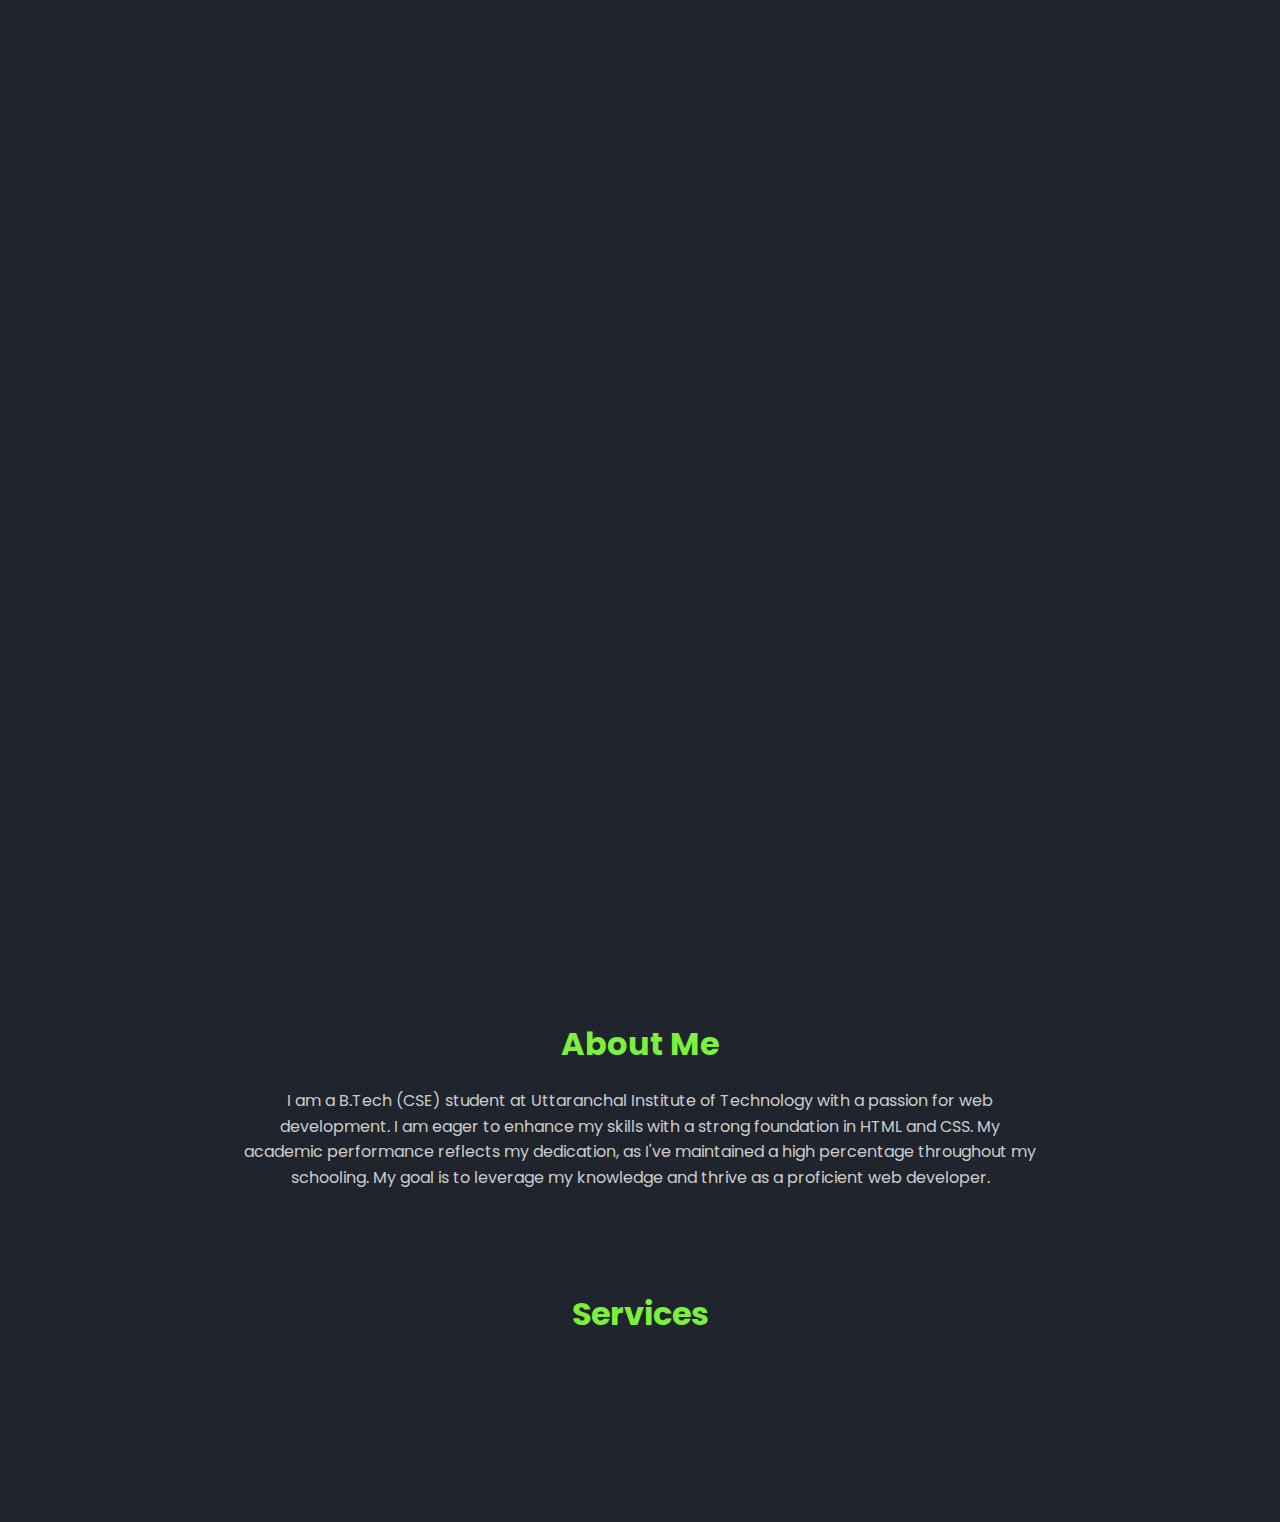
<file: index.html>
<!DOCTYPE html>
<html lang="en">
<head>
  <meta charset="UTF-8" />
  <meta name="viewport" content="width=device-width, initial-scale=1.0" />
  <title>Jateen Virmani | Portfolio</title>
  <link rel="stylesheet" href="style.css" />
  <link href='https://cdn.boxicons.com/fonts/brands/boxicons-brands.min.css' rel='stylesheet'>
</head>
<body>


  <!-- Navigation -->
  <nav class="navbar">
    <a href="#" class="logo">Portfolio</a>
    <div class="menu-toggle" id="menuToggle">&#9776;</div>
    <ul id="navLinks">
      <li class="active"><a href="#home">Home</a></li>
      <li><a href="#about">About</a></li>
      <li><a href="#services">Services</a></li>
      <li class="dropdown" id="contactDropdown">
        <a href="#" onclick="toggleDropdown(event)">Contact</a>
        <ul class="dropdown-menu" id="contactMenu">
          <li><a href="https://wa.me/919468466400" target="_blank">WhatsApp</a></li>
          <li><a href="mailto:jateenvirmani422@gmail.com" target="_blank">Email</a></li>
        </ul>
      </li>
    </ul>
  </nav>

  <!-- Home Section -->
  <section class="home" id="home">
    <div class="home-info">
      <h1>Jateen Virmani</h1>
      <h2>I am a 
        <span style="--i:4" data-text="Frontend Developer">Frontend Developer</span>
        <span style="--i:3" data-text="Blogger">Blogger</span>
        <span style="--i:2" data-text="YouTuber">YouTuber</span>
        <span style="--i:1" data-text="Designer">Designer</span>
      </h2>
      <p> Hi, I'm <strong>Jateen Virmani</strong> — a developer and digital creator. I build responsive web interfaces using HTML, CSS, and JavaScript, and I'm constantly exploring new tools to expand my skills.</p>
      <div class="btn-sci">
        <a href="JateenVirmaniResume (1).pdf" class="btn" download="JateenVirmani_Resume.pdf" target="_blank">
          Download Resume
        </a>
        <div class="sci">
          <a href="https://github.com/virmanijateen37" target="_blank"><i class='bxl bx-github'></i></a>
          <a href="https://www.linkedin.com/in/jateen-virmani-3835a2323" target="_blank"><i class='bxl bx-linkedin'></i></a>
          <a href="#"><i class='bxl bx-twitter'></i></a>
          <a href="https://www.youtube.com/@f37gamerz" target="_blank"><i class='bxl bx-youtube'></i></a>
        </div>
      </div>
    </div>
    <div class="home-image">
      <div class="img-box">
        <div class="img-item">
          <img src="passport.png" alt="Jateen Virmani">
        </div>
      </div>
    </div>
  </section>

  <!-- About Section -->
  <section class="about" id="about">
    <div class="section-title">
      <h2>About Me</h2>
    </div>
    <div class="about-content">
      <p>
       I am a B.Tech (CSE) student at Uttaranchal Institute of Technology with a passion for web development. I am eager to enhance my skills with a strong foundation in HTML and CSS. My academic performance reflects my dedication, as I've maintained a high percentage throughout my schooling. My goal is to leverage my knowledge and thrive as a proficient web developer.
      </p>
    </div>
  </section>

  <!-- Services Section -->
  <section class="services" id="services">
    <div class="section-title">
      <h2>Services</h2>
    </div>
    <div class="services-content">
      <div class="service-box">
        <h3>Web Development</h3>
        <p>Building responsive, modern websites using HTML, CSS, and JavaScript that look great on all devices.</p>
      </div>
      <div class="service-box">
        <h3>UI/UX Design</h3>
        <p>Creating intuitive and visually appealing interfaces to ensure seamless user experience and accessibility.</p>
      </div>
      <div class="service-box">
        <h3>Content Creation</h3>
        <p>Producing educational and entertaining content for YouTube and social platforms to connect with a broader audience.</p>
      </div>
    </div>
  </section>

  <script src="script.js"></script>
</body>
</html>
</file>
<file: style.css>
@import url('https://fonts.googleapis.com/css2?family=Poppins:wght@300;400;600;700&display=swap');

* {
  margin: 0;
  padding: 0;
  box-sizing: border-box;
  font-family: 'Poppins', sans-serif;
}

body {
  background-color: #1f242d;
  color: #fff;
  overflow-x: hidden;
}

a {
  color: white;
  text-decoration: none;
}

/* Navbar */
.navbar {
  position: fixed;
  top: 0;
  left: 0;
  width: 100%;
  padding: 20px 9%;
  display: flex;
  justify-content: space-between;
  align-items: center;
  background-color: #1f242d;
  box-shadow: 0 2px 12px rgba(0, 0, 0, 0.3);
  z-index: 1000;
  visibility: hidden;
  opacity: 0;
  animation: show-content 1.5s linear forwards;
  animation-delay: 1.2s;
}

@keyframes show-content {
  to {
    visibility: visible;
    opacity: 1;
  }
}

.logo {
  font-size: 28px;
  font-weight: 700;
  color: #7cf03d;
}

.menu-toggle {
  display: none;
  font-size: 28px;
  color: white;
  cursor: pointer;
}

.navbar ul {
  display: flex;
  list-style: none;
  gap: 20px;
}

.navbar ul li a {
  font-weight: 500;
  transition: 0.3s;
}

.navbar ul li.active a,
.navbar ul li a:hover {
  color: #7cf03d;
}

/* Dropdown */
.dropdown-menu {
  display: none;
}

.navbar ul li.dropdown.open .dropdown-menu {
  display: flex;
  flex-direction: column;
  position: absolute;
  top: 100%;
  left: 0;
  background: #1f242d;
  border: 1px solid #7cf03d;
  border-radius: 8px;
  min-width: 150px;
  z-index: 999;
}

.dropdown-menu li {
  border-bottom: 1px solid #333;
}

.dropdown-menu li:last-child {
  border-bottom: none;
}

.dropdown-menu li a {
  padding: 10px 15px;
  display: block;
  color: #7cf03d;
  transition: background 0.3s;
}

.dropdown-menu li a:hover {
  background-color: #2c3e50;
  color: white;
}

/* Home Section */
.home {
  display: flex;
  align-items: center;
  flex-wrap: wrap;
  justify-content: center;
  min-height: 100vh;
  padding: 80px 9% 40px;
  gap: 40px;
  visibility: hidden;
  opacity: 0;
  animation: show-content 1.5s linear forwards;
  animation-delay: 1.6s;
}

.home-info {
  flex: 1 1 300px;
  max-width: 500px;
}

.home-info h1 {
  font-size: 42px;
}

.home-info h2 {
  font-size: 26px;
  margin: 10px 0;
}

.home-info h2 span {
  display: inline-block;
  position: relative;
  color: transparent;
  -webkit-text-stroke: 0.7px #7cf03d;
  animation: display-text 16s linear infinite;
  animation-delay: calc(-4s * var(--i));
}

@keyframes display-text {
  25%, 100% {
    display: none;
  }
}

.home-info h2 span::before {
  content: attr(data-text);
  position: absolute;
  width: 0;
  border-right: 2px solid #7cf03d;
  color: #7cf03d;
  white-space: nowrap;
  overflow: hidden;
  animation: fill-text 4s linear infinite;
}

@keyframes fill-text {
  10%, 100% {
    width: 0;
  }
  70%, 90% {
    width: 100%;
  }
}

.home-info p {
  font-size: 16px;
  margin: 15px 0;
  line-height: 1.6;
}

.btn-sci {
  display: flex;
  align-items: center;
  gap: 15px;
  margin-top: 20px;
  flex-wrap: wrap;
}

.btn {
  padding: 10px 25px;
  background: #7cf03d;
  color: #1f242d;
  border: none;
  border-radius: 25px;
  font-weight: 600;
  transition: 0.3s;
}

.btn:hover {
  background: transparent;
  color: #7cf03d;
  border: 2px solid #7cf03d;
}

.sci a {
  display: inline-flex;
  align-items: center;
  justify-content: center;
  width: 40px;
  height: 40px;
  font-size: 20px;
  border: 2px solid #7cf03d;
  border-radius: 50%;
  color: #7cf03d;
  transition: 0.3s;
}

.sci a:hover {
  background: #7cf03d;
  color: #1f242d;
}

/* Image + rotating border */
.home-image .img-box {
  width: 300px;
  height: 300px;
  border-radius: 50%;
  padding: 5px;
  position: relative;
  display: flex;
  justify-content: center;
  align-items: center;
  overflow: hidden;
}

.home-image .img-box::before,
.home-image .img-box::after {
  content: '';
  position: absolute;
  width: 500px;
  height: 500px;
  background: conic-gradient(transparent, transparent, transparent, #7cf03d);
  transform: rotate(0deg);
  animation: rotate-border 10s linear infinite;
}

.home-image .img-box::after {
  animation-delay: -5s;
}

@keyframes rotate-border {
  100% {
    transform: rotate(360deg);
  }
}

.home-image .img-item {
  width: 100%;
  height: 100%;
  background: #1f242d;
  border-radius: 50%;
  position: relative;
  display: flex;
  justify-content: center;
  overflow: hidden;
  z-index: 1;
  border: 0.1px solid #1f242d;
}

.home-image .img-item img {
  position: absolute;
  display: block;
  width: 100%;
  object-fit: cover;
  bottom: -3px;
  mix-blend-mode: lighten;
}

/* Bars animation */
.bars-animation {
  position: absolute;
  width: 100%;
  height: 100%;
  display: flex;
  z-index: -1;
}

.bar {
  width: 100%;
  height: 100%;
  background: #1f242d;
  transform: translateY(-100%);
  animation: show-bars 0.5s ease-in-out forwards;
  animation-delay: calc(0.1s * var(--i));
}

@keyframes show-bars {
  to {
    transform: translateY(0%);
  }
}


/* About Section */
.about {
  padding: 60px 9% 40px;
}

.about-content {
  max-width: 800px;
  margin: 0 auto;
  text-align: center;
  font-size: 16px;
  line-height: 1.6;
  color: #ccc;
}

/* Services Section */
.section-title h2 {
  text-align: center;
  margin: 60px 0 20px;
  font-size: 32px;
  color: #7cf03d;
}

.services-content {
  display: flex;
  flex-wrap: wrap;
  justify-content: center;
  gap: 20px;
}

.service-box {
  flex: 1 1 250px;
  background: #2a2f3a;
  padding: 20px;
  border-radius: 10px;
  border: 1px solid #333;
  transition: transform 0.3s ease, box-shadow 0.3s ease;
}

.service-box h3 {
  margin-bottom: 10px;
  color: #7cf03d;
}

.service-box p {
  font-size: 14px;
  line-height: 1.5;
}

.service-box:hover {
  transform: translateY(-8px);
  box-shadow: 0 8px 20px rgba(124, 240, 61, 0.2);
}

/* Responsive */
@media (max-width: 768px) {
  .menu-toggle {
    display: block;
  }

  .navbar ul {
    flex-direction: column;
    position: absolute;
    top: 70px;
    right: 9%;
    background: #1f242d;
    width: 200px;
    display: none;
    border-radius: 10px;
    border: 1px solid #7cf03d;
  }

  .navbar ul.show {
    display: flex;
  }

  .navbar ul li {
    margin: 15px 0;
    text-align: center;
  }

  .home {
    flex-direction: column;
    text-align: center;
  }

  .home-image .img-box {
    width: 250px;
    height: 250px;
  }

  .home-info h1 {
    font-size: 32px;
  }

  .home-info h2 {
    font-size: 22px;
  }
}
</file>
<file: project 1/style.css>
@import url('https://fonts.googleapis.com/css2?family=Poppins:wght@300;400;600;700&display=swap');

* {
  margin: 0;
  padding: 0;
  box-sizing: border-box;
  font-family: 'Poppins', sans-serif;
}

body {
  background-color: #1f242d;
  color: #fff;
  overflow-x: hidden;
}

a {
  color: white;
  text-decoration: none;
}

/* Navbar */
.navbar {
  position: fixed;
  top: 0;
  left: 0;
  width: 100%;
  padding: 20px 9%;
  display: flex;
  justify-content: space-between;
  align-items: center;
  background-color: #1f242d;
  box-shadow: 0 2px 12px rgba(0, 0, 0, 0.3);
  z-index: 1000;
  visibility: hidden;
  opacity: 0;
  animation: show-content 1.5s linear forwards;
  animation-delay: 1.2s;
}

@keyframes show-content {
  to {
    visibility: visible;
    opacity: 1;
  }
}

.logo {
  font-size: 28px;
  font-weight: 700;
  color: #7cf03d;
}

.menu-toggle {
  display: none;
  font-size: 28px;
  color: white;
  cursor: pointer;
}

.navbar ul {
  display: flex;
  list-style: none;
  gap: 20px;
}

.navbar ul li a {
  font-weight: 500;
  transition: 0.3s;
}

.navbar ul li.active a,
.navbar ul li a:hover {
  color: #7cf03d;
}

/* Dropdown */
.dropdown-menu {
  display: none;
}

.navbar ul li.dropdown.open .dropdown-menu {
  display: flex;
  flex-direction: column;
  position: absolute;
  top: 100%;
  left: 0;
  background: #1f242d;
  border: 1px solid #7cf03d;
  border-radius: 8px;
  min-width: 150px;
  z-index: 999;
}

.dropdown-menu li {
  border-bottom: 1px solid #333;
}

.dropdown-menu li:last-child {
  border-bottom: none;
}

.dropdown-menu li a {
  padding: 10px 15px;
  display: block;
  color: #7cf03d;
  transition: background 0.3s;
}

.dropdown-menu li a:hover {
  background-color: #2c3e50;
  color: white;
}

/* Home Section */
.home {
  display: flex;
  align-items: center;
  flex-wrap: wrap;
  justify-content: center;
  min-height: 100vh;
  padding: 80px 9% 40px;
  gap: 40px;
  visibility: hidden;
  opacity: 0;
  animation: show-content 1.5s linear forwards;
  animation-delay: 1.6s;
}

.home-info {
  flex: 1 1 300px;
  max-width: 500px;
}

.home-info h1 {
  font-size: 42px;
}

.home-info h2 {
  font-size: 26px;
  margin: 10px 0;
}

.home-info h2 span {
  display: inline-block;
  position: relative;
  color: transparent;
  -webkit-text-stroke: 0.7px #7cf03d;
  animation: display-text 16s linear infinite;
  animation-delay: calc(-4s * var(--i));
}

@keyframes display-text {
  25%, 100% {
    display: none;
  }
}

.home-info h2 span::before {
  content: attr(data-text);
  position: absolute;
  width: 0;
  border-right: 2px solid #7cf03d;
  color: #7cf03d;
  white-space: nowrap;
  overflow: hidden;
  animation: fill-text 4s linear infinite;
}

@keyframes fill-text {
  10%, 100% {
    width: 0;
  }
  70%, 90% {
    width: 100%;
  }
}

.home-info p {
  font-size: 16px;
  margin: 15px 0;
  line-height: 1.6;
}

.btn-sci {
  display: flex;
  align-items: center;
  gap: 15px;
  margin-top: 20px;
  flex-wrap: wrap;
}

.btn {
  padding: 10px 25px;
  background: #7cf03d;
  color: #1f242d;
  border: none;
  border-radius: 25px;
  font-weight: 600;
  transition: 0.3s;
}

.btn:hover {
  background: transparent;
  color: #7cf03d;
  border: 2px solid #7cf03d;
}

.sci a {
  display: inline-flex;
  align-items: center;
  justify-content: center;
  width: 40px;
  height: 40px;
  font-size: 20px;
  border: 2px solid #7cf03d;
  border-radius: 50%;
  color: #7cf03d;
  transition: 0.3s;
}

.sci a:hover {
  background: #7cf03d;
  color: #1f242d;
}

/* Image + rotating border */
.home-image .img-box {
  width: 300px;
  height: 300px;
  border-radius: 50%;
  padding: 5px;
  position: relative;
  display: flex;
  justify-content: center;
  align-items: center;
  overflow: hidden;
}

.home-image .img-box::before,
.home-image .img-box::after {
  content: '';
  position: absolute;
  width: 500px;
  height: 500px;
  background: conic-gradient(transparent, transparent, transparent, #7cf03d);
  transform: rotate(0deg);
  animation: rotate-border 10s linear infinite;
}

.home-image .img-box::after {
  animation-delay: -5s;
}

@keyframes rotate-border {
  100% {
    transform: rotate(360deg);
  }
}

.home-image .img-item {
  width: 100%;
  height: 100%;
  background: #1f242d;
  border-radius: 50%;
  position: relative;
  display: flex;
  justify-content: center;
  overflow: hidden;
  z-index: 1;
  border: 0.1px solid #1f242d;
}

.home-image .img-item img {
  position: absolute;
  display: block;
  width: 100%;
  object-fit: cover;
  bottom: -3px;
  mix-blend-mode: lighten;
}

/* Bars animation */
.bars-animation {
  position: absolute;
  width: 100%;
  height: 100%;
  display: flex;
  z-index: -1;
}

.bar {
  width: 100%;
  height: 100%;
  background: #1f242d;
  transform: translateY(-100%);
  animation: show-bars 0.5s ease-in-out forwards;
  animation-delay: calc(0.1s * var(--i));
}

@keyframes show-bars {
  to {
    transform: translateY(0%);
  }
}


/* About Section */
.about {
  padding: 60px 9% 40px;
}

.about-content {
  max-width: 800px;
  margin: 0 auto;
  text-align: center;
  font-size: 16px;
  line-height: 1.6;
  color: #ccc;
}

/* Services Section */
.section-title h2 {
  text-align: center;
  margin: 60px 0 20px;
  font-size: 32px;
  color: #7cf03d;
}

.services-content {
  display: flex;
  flex-wrap: wrap;
  justify-content: center;
  gap: 20px;
}

.service-box {
  flex: 1 1 250px;
  background: #2a2f3a;
  padding: 20px;
  border-radius: 10px;
  border: 1px solid #333;
  transition: transform 0.3s ease, box-shadow 0.3s ease;
}

.service-box h3 {
  margin-bottom: 10px;
  color: #7cf03d;
}

.service-box p {
  font-size: 14px;
  line-height: 1.5;
}

.service-box:hover {
  transform: translateY(-8px);
  box-shadow: 0 8px 20px rgba(124, 240, 61, 0.2);
}

/* Responsive */
@media (max-width: 768px) {
  .menu-toggle {
    display: block;
  }

  .navbar ul {
    flex-direction: column;
    position: absolute;
    top: 70px;
    right: 9%;
    background: #1f242d;
    width: 200px;
    display: none;
    border-radius: 10px;
    border: 1px solid #7cf03d;
  }

  .navbar ul.show {
    display: flex;
  }

  .navbar ul li {
    margin: 15px 0;
    text-align: center;
  }

  .home {
    flex-direction: column;
    text-align: center;
  }

  .home-image .img-box {
    width: 250px;
    height: 250px;
  }

  .home-info h1 {
    font-size: 32px;
  }

  .home-info h2 {
    font-size: 22px;
  }
}
</file>
